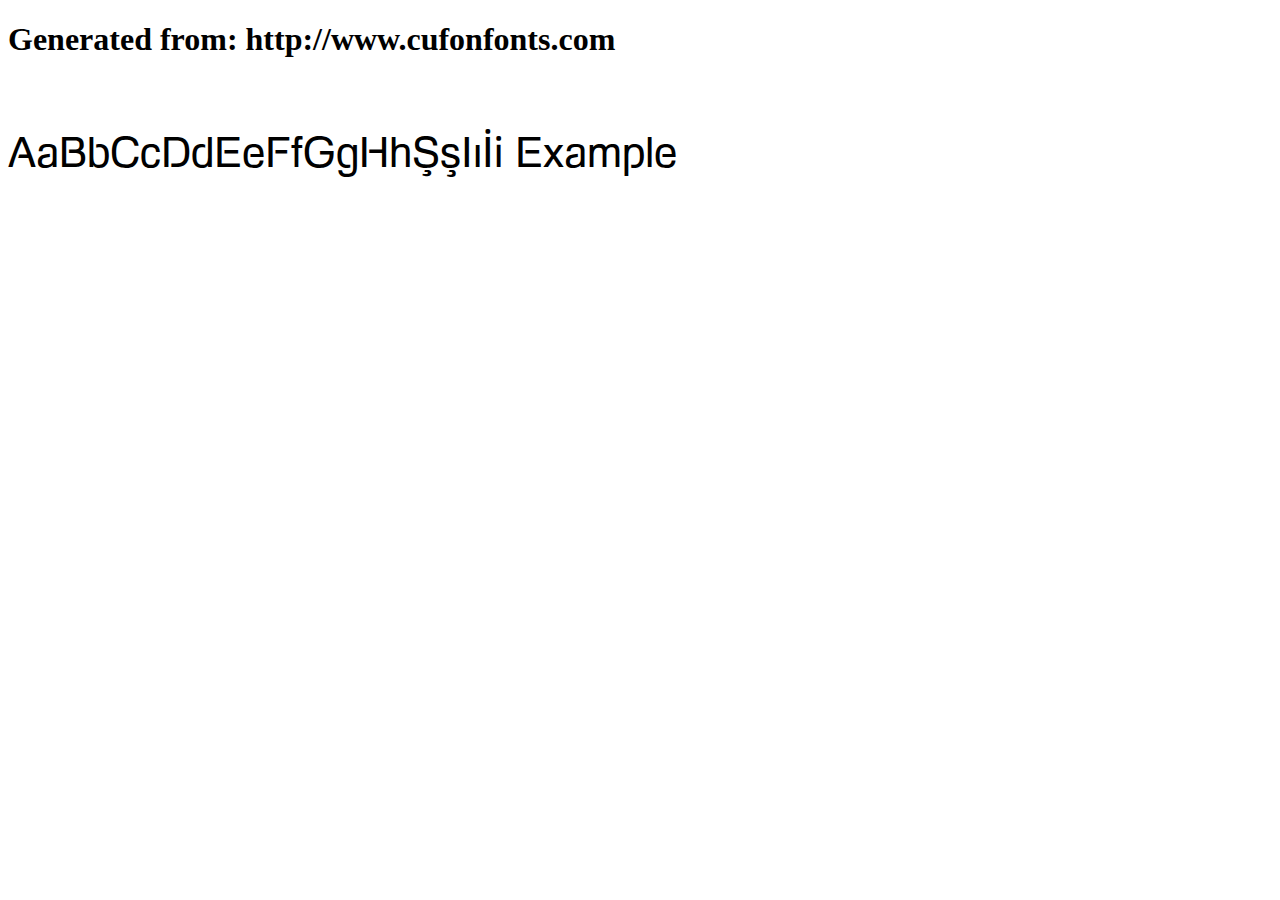
<file: fonts/example.html>
<!DOCTYPE html>
<html xmlns="http://www.w3.org/1999/xhtml">
<head>
    <meta http-equiv="Content-Type" content="text/html; charset=utf-8"/>
    <link rel="stylesheet" type="text/css"
          href="style.css"/>
</head>

<body>

<h1>Generated from: http://www.cufonfonts.com</h1><br/>
<h1 style="font-family:'Foobar Pro Regular';font-weight:normal;font-size:42px">AaBbCcDdEeFfGgHhŞşIıİi Example</h1>


</body>
</html>
</file>
<file: fonts/style.css>
/* #### Generated By: http://www.cufonfonts.com #### */

    @font-face {
    font-family: 'Foobar Pro Regular';
    font-style: normal;
    font-weight: normal;
    src: local('Foobar Pro Regular'), url('Foobar Pro-Regular.woff') format('woff');
    }
</file>
